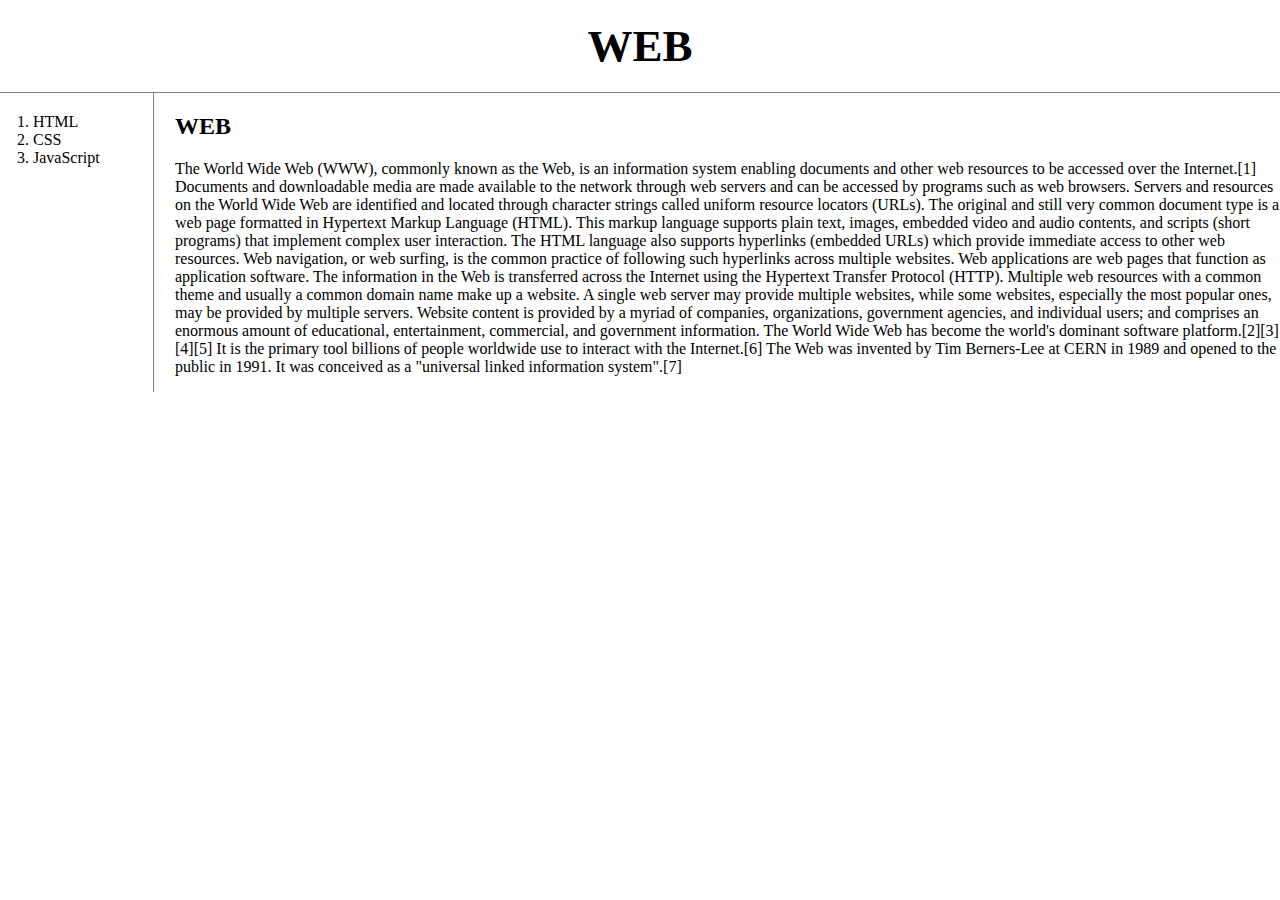
<file: index.html>
<!DOCTYPE html>
<html>
  <head>
    <title>WEB1 - Welcome</title>
    <meta charset="utf-8" />
    <link rel="stylesheet" href="style.css" />
  </head>

  <body>
    <h1><a href="index.html">WEB</a></h1>
    <div id="grid">
      <ol>
        <li><a href="1.html">HTML</a></li>
        <li><a href="2.html">CSS</a></li>
        <li><a href="3.html">JavaScript</a></li>
      </ol>
      <div id="article">
        <h2>WEB</h2>
        <p>
          The World Wide Web (WWW), commonly known as the Web, is an information
          system enabling documents and other web resources to be accessed over
          the Internet.[1] Documents and downloadable media are made available
          to the network through web servers and can be accessed by programs
          such as web browsers. Servers and resources on the World Wide Web are
          identified and located through character strings called uniform
          resource locators (URLs). The original and still very common document
          type is a web page formatted in Hypertext Markup Language (HTML). This
          markup language supports plain text, images, embedded video and audio
          contents, and scripts (short programs) that implement complex user
          interaction. The HTML language also supports hyperlinks (embedded
          URLs) which provide immediate access to other web resources. Web
          navigation, or web surfing, is the common practice of following such
          hyperlinks across multiple websites. Web applications are web pages
          that function as application software. The information in the Web is
          transferred across the Internet using the Hypertext Transfer Protocol
          (HTTP). Multiple web resources with a common theme and usually a
          common domain name make up a website. A single web server may provide
          multiple websites, while some websites, especially the most popular
          ones, may be provided by multiple servers. Website content is provided
          by a myriad of companies, organizations, government agencies, and
          individual users; and comprises an enormous amount of educational,
          entertainment, commercial, and government information. The World Wide
          Web has become the world's dominant software platform.[2][3][4][5] It
          is the primary tool billions of people worldwide use to interact with
          the Internet.[6] The Web was invented by Tim Berners-Lee at CERN in
          1989 and opened to the public in 1991. It was conceived as a
          "universal linked information system".[7]
        </p>
      </div>
    </div>
  </body>
</html>
</file>
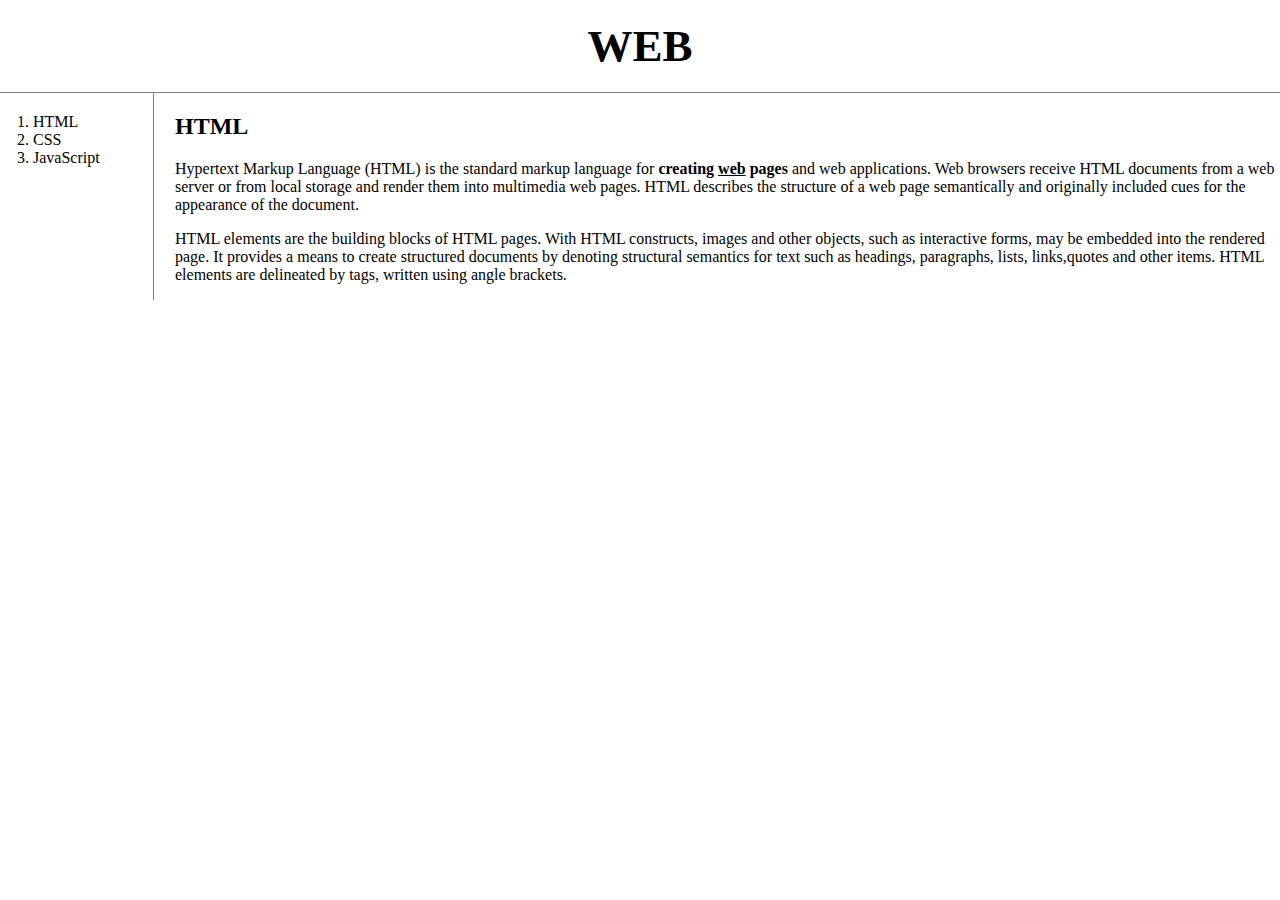
<file: 1.html>
<!DOCTYPE html>
<html>
  <head>
    <title>WEB1 - HTML</title>
    <meta charset="utf-8" />
    <link rel="stylesheet" href="style.css" />
  </head>

  <body>
    <h1><a href="index.html">WEB</a></h1>
    <div id="grid">
      <ol>
        <li><a href="1.html">HTML</a></li>
        <li><a href="2.html">CSS</a></li>
        <li><a href="3.html">JavaScript</a></li>
      </ol>

      <div id="article">
        <h2>HTML</h2>
        <p>
          <a href="https://www.w3.org/" target="_blank" title="html">
            Hypertext Markup Language (HTML)</a
          >
          is the standard markup language for
          <strong>creating <u>web</u> pages</strong> and web applications. Web
          browsers receive HTML documents from a web server or from local
          storage and render them into multimedia web pages. HTML describes the
          structure of a web page semantically and originally included cues for
          the appearance of the document.
        </p>
        <!-- <img src="coding.jpg" width="100%" /> 
        <p style="margin-top: 45px"> -->
          HTML elements are the building blocks of HTML pages. With HTML
          constructs, images and other objects, such as interactive forms, may
          be embedded into the rendered page. It provides a means to create
          structured documents by denoting structural semantics for text such as
          headings, paragraphs, lists, links,quotes and other items. HTML
          elements are delineated by tags, written using angle brackets.
        </p>
      </div>
    </div>
  </body>
</html>
</file>
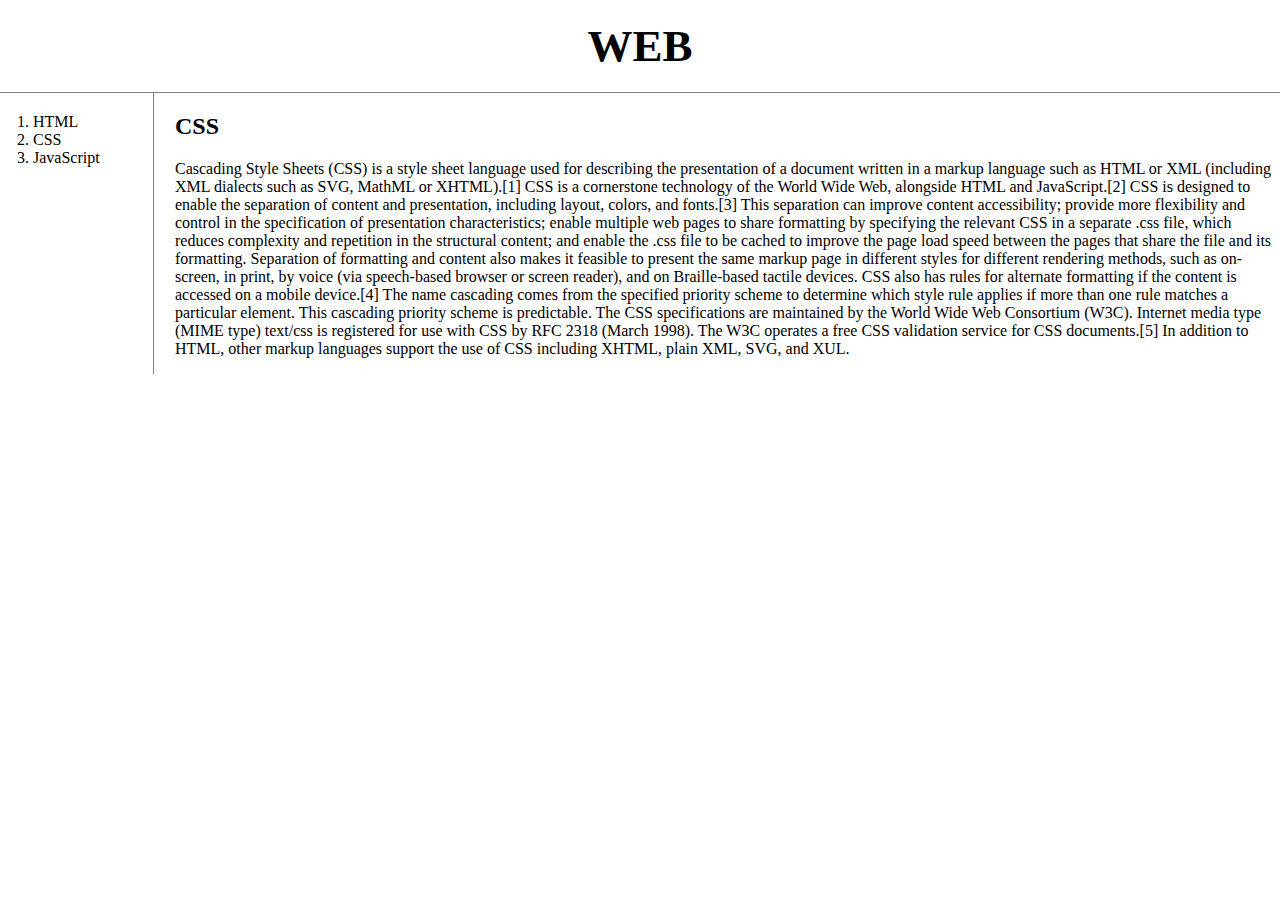
<file: 2.html>
<!DOCTYPE html>
<html>
  <head>
    <title>WEB1 - CSS</title>
    <meta charset="utf-8" />
    <style>
      body {
        margin: 0;
      }
      /* #active {
        color: red;
      } */
      a {
        color: black;
        text-decoration: none;
      }
      h1 {
        font-size: 45px;
        text-align: center;
        border-bottom: 1px solid gray;
        margin: 0;
        padding: 20px;
      }
      /* .saw {
        color: gray;
      }
      .active {
        color: red;
      } */
      ol {
        border-right: 1px solid gray;
        width: 100px;
        margin: 0;
        padding: 20px;
      }

      #grid {
        display: grid;
        grid-template-columns: 150px 1fr;
      }
      #grid ol /* grid라는 클래스 안에 있는 ol만 선택 */ {
        padding-left: 33px;
      }
      #grid #article {
        padding-left: 25px;
      }
      @media (max-width: 800px) {
        #grid {
          display: block;
        }
        ol {
          border-right: none;
        }
        h1 {
          border-bottom: none;
        }
      }
    </style>
  </head>

  <body>
    <h1>
      <a href="index.html">WEB</a>
    </h1>
    <div id="grid">
      <ol>
        <li>
          <a href="1.html" class="saw">HTML</a>
        </li>
        <li>
          <a href="2.html" class="saw active" id="active">CSS</a>
        </li>
        <li>
          <a href="3.html">JavaScript</a>
        </li>
      </ol>
      <div id="article">
        <h2>CSS</h2>
        <p>
          Cascading Style Sheets (CSS) is a style sheet language used for
          describing the presentation of a document written in a markup language
          such as HTML or XML (including XML dialects such as SVG, MathML or
          XHTML).[1] CSS is a cornerstone technology of the World Wide Web,
          alongside HTML and JavaScript.[2] CSS is designed to enable the
          separation of content and presentation, including layout, colors, and
          fonts.[3] This separation can improve content accessibility; provide
          more flexibility and control in the specification of presentation
          characteristics; enable multiple web pages to share formatting by
          specifying the relevant CSS in a separate .css file, which reduces
          complexity and repetition in the structural content; and enable the
          .css file to be cached to improve the page load speed between the
          pages that share the file and its formatting. Separation of formatting
          and content also makes it feasible to present the same markup page in
          different styles for different rendering methods, such as on-screen,
          in print, by voice (via speech-based browser or screen reader), and on
          Braille-based tactile devices. CSS also has rules for alternate
          formatting if the content is accessed on a mobile device.[4] The name
          cascading comes from the specified priority scheme to determine which
          style rule applies if more than one rule matches a particular element.
          This cascading priority scheme is predictable. The CSS specifications
          are maintained by the World Wide Web Consortium (W3C). Internet media
          type (MIME type) text/css is registered for use with CSS by RFC 2318
          (March 1998). The W3C operates a free CSS validation service for CSS
          documents.[5] In addition to HTML, other markup languages support the
          use of CSS including XHTML, plain XML, SVG, and XUL.
        </p>
      </div>
    </div>
  </body>
</html>
</file>
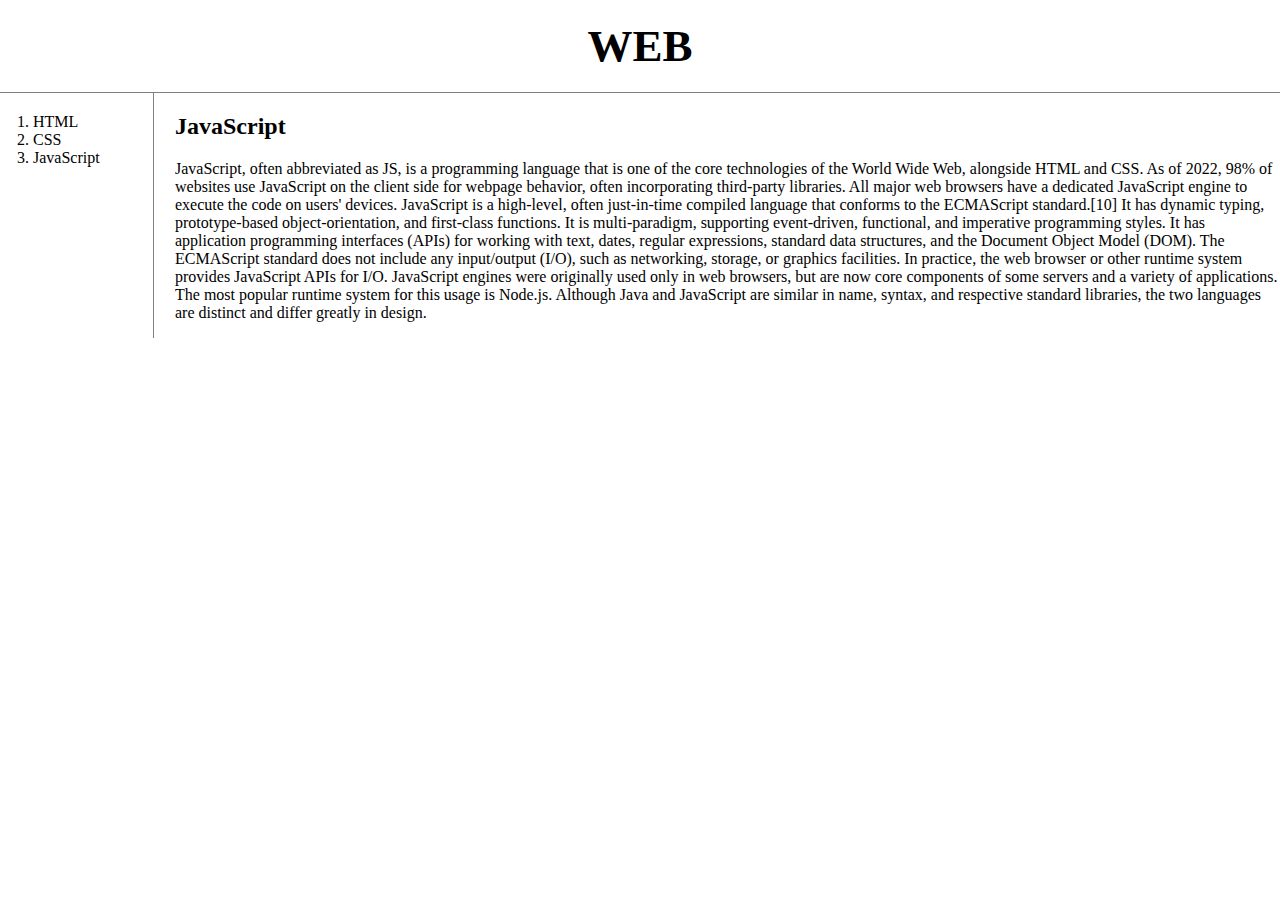
<file: 3.html>
<!DOCTYPE html>
<html>
  <head>
    <title>WEB1 - JavaScript</title>
    <meta charset="utf-8" />
    <link rel="stylesheet" href="style.css" />
  </head>

  <body>
    <h1><a href="index.html">WEB</a></h1>
    <div id="grid">
      <ol>
        <li><a href="1.html">HTML</a></li>
        <li><a href="2.html">CSS</a></li>
        <li><a href="3.html">JavaScript</a></li>
      </ol>
      <div id="article">
        <h2>JavaScript</h2>
        <p>
          JavaScript, often abbreviated as JS, is a programming language that is
          one of the core technologies of the World Wide Web, alongside HTML and
          CSS. As of 2022, 98% of websites use JavaScript on the client side for
          webpage behavior, often incorporating third-party libraries. All major
          web browsers have a dedicated JavaScript engine to execute the code on
          users' devices. JavaScript is a high-level, often just-in-time
          compiled language that conforms to the ECMAScript standard.[10] It has
          dynamic typing, prototype-based object-orientation, and first-class
          functions. It is multi-paradigm, supporting event-driven, functional,
          and imperative programming styles. It has application programming
          interfaces (APIs) for working with text, dates, regular expressions,
          standard data structures, and the Document Object Model (DOM). The
          ECMAScript standard does not include any input/output (I/O), such as
          networking, storage, or graphics facilities. In practice, the web
          browser or other runtime system provides JavaScript APIs for I/O.
          JavaScript engines were originally used only in web browsers, but are
          now core components of some servers and a variety of applications. The
          most popular runtime system for this usage is Node.js. Although Java
          and JavaScript are similar in name, syntax, and respective standard
          libraries, the two languages are distinct and differ greatly in
          design.
        </p>
      </div>
    </div>
  </body>
</html>
</file>
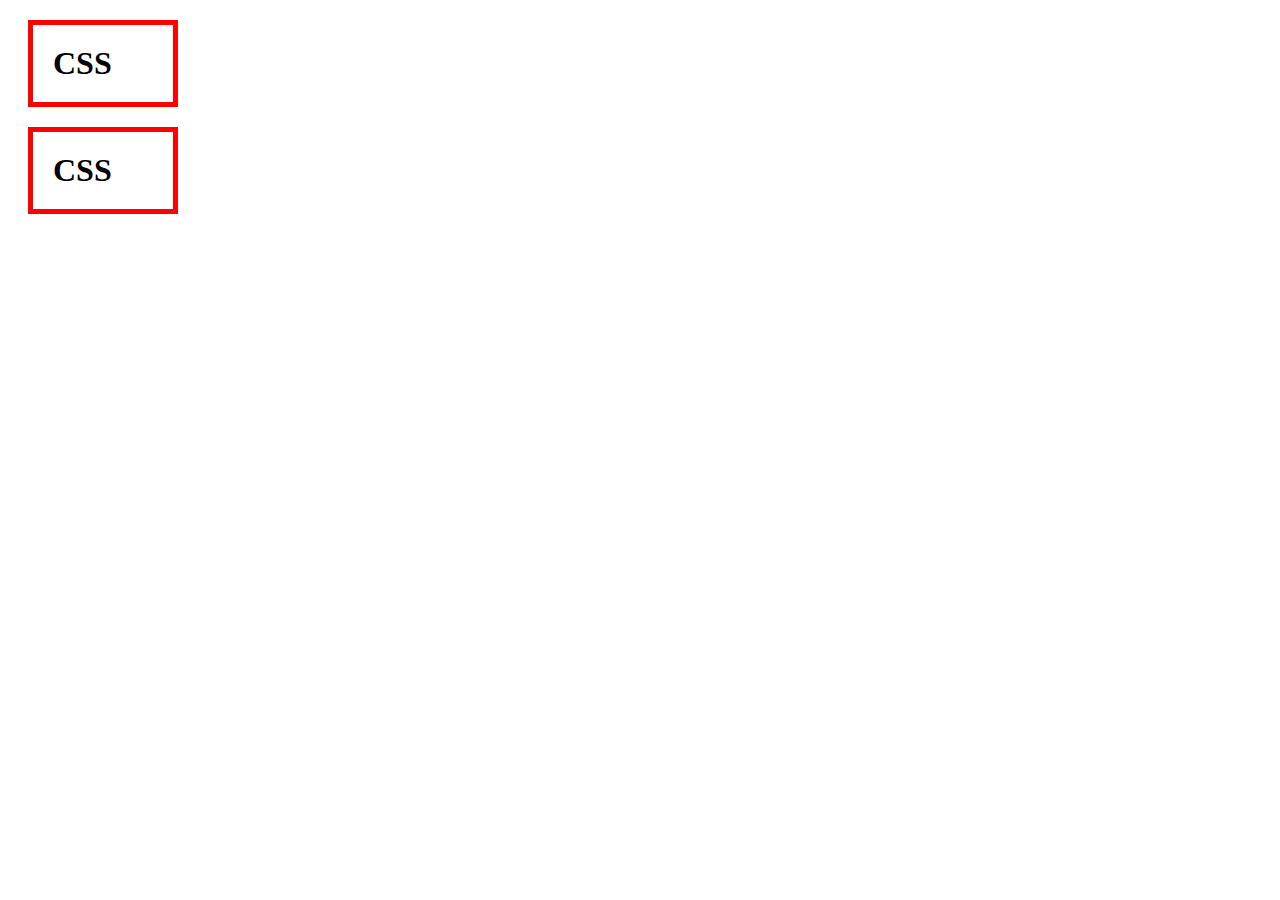
<file: box.html>
<!DOCTYPE html>
<html lang="en">
  <head>
    <meta charset="UTF-8" />
    <title></title>
    <style>
      /* block level element: 화면 전체를 쓰는 태그 */
      h1 {
        border-width: 5px;
        border-color: red;
        border-style: solid;
        /* display: inline; */
        /* ㄴ inline element처럼 바꿔줌 */
      }
      /* inline element: 자신의 컨텐츠의 크기만큼 자리를 차지하는 태그 */
      a {
        border-width: 5px;
        border-color: red;
        border-style: solid;
        /* display: block; */
        /* block과 inline은 display라는 속성의 기본값일 뿐 언제든 바꿔줄 수 있다 */
        /* display: none; <- 컨텐츠를 안 보이게 할 수 있는 꿀팁 */
      }
      /* 위의 코드에서 중복 줄이기 + 간단히 쓰기 */
      h1,
      a {
        border: 5px solid red;
        /* border의 속성값 순서는 강관 없음 */
      }
      h1 {
        border: 5px solid red;
        padding: 20px;
        /* 컨텐트와 테두리 사이의 간격이 생김*/
        margin: 20px;
        /* 테두리와 테두리 사이의 간격이 생김 */
        display: block;
        width: 100px;
        /* 컨첸트 폭(너비). 높이는 height */

        /* 페이지 우클릭->검사->style: 어떤 css 코드의 영향을 받고있는 지 확인할 수 있음 */
      }
    </style>
  </head>
  <body>
    <h1>CSS</h1>
    <h1>CSS</h1>
    <!-- Cascading Style Sheets (<a href="https://en.wikipedia.org/wiki/CSS">CSS</a>)
    is a style sheet language used for describing the presentation of a document
    written in a markup language -->
  </body>
</html>
</file>
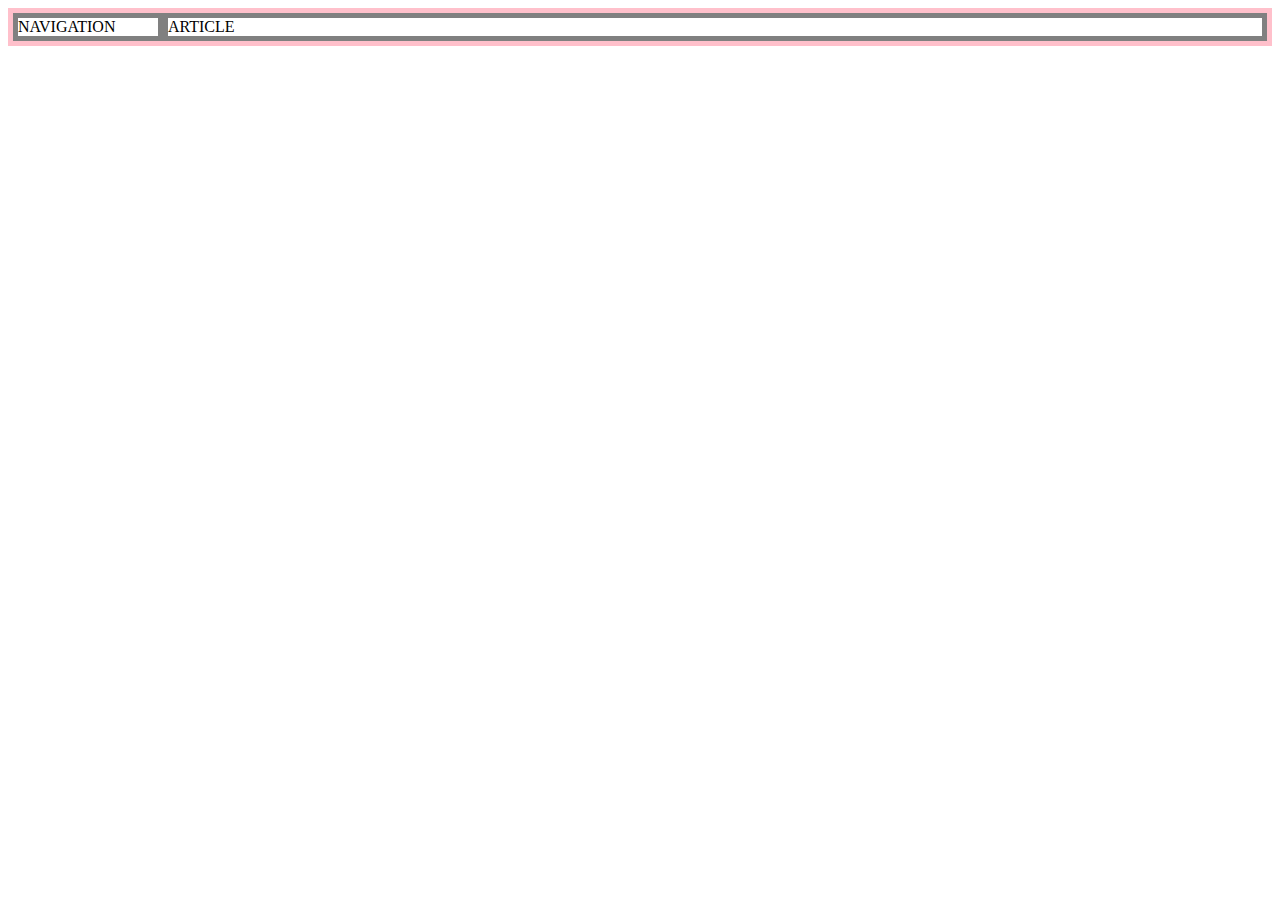
<file: grid.html>
<!DOCTYPE html>
<html lang="en">
  <head>
    <meta charset="UTF-8" />
    <title></title>
    <style>
      #grid {
        border: 5px solid pink;
        display: grid;
        grid-template-columns: 150px 1fr;
        /* 왼쪽 컨텐츠는 150px로 고정, 오른쪽 컨텐츠는 화면 크기에 맞춰 꽉차게 자동 조절됨 */
        /* 2fr 1fr - 화면 전체 너비를 2:1 비율로 차지 */
      }
      div {
        border: 5px solid gray;
      }
    </style>
  </head>
  <body>
    <div id="grid">
      <div>NAVIGATION</div>
      <div>ARTICLE</div>
      <!-- div는 block level -->
      <!-- span은 inline -->
    </div>
  </body>
</html>
</file>
<file: style.css>
body {
  margin: 0;
}
/* #active {
  color: red;
} */
a {
  color: black;
  text-decoration: none;
}
h1 {
  font-size: 45px;
  text-align: center;
  border-bottom: 1px solid gray;
  margin: 0;
  padding: 20px;
}
/* .saw {
  color: gray;
}
.active {
  color: red;
} */
ol {
  border-right: 1px solid gray;
  width: 100px;
  margin: 0;
  padding: 20px;
}

#grid {
  display: grid;
  grid-template-columns: 150px 1fr;
}
#grid ol /* grid라는 클래스 안에 있는 ol만 선택 */ {
  padding-left: 33px;
}
#grid #article {
  padding-left: 25px;
}
@media (max-width: 800px) {
  #grid {
    display: block;
  }
  ol {
    border-right: none;
  }
  h1 {
    border-bottom: none;
  }
}
</file>
